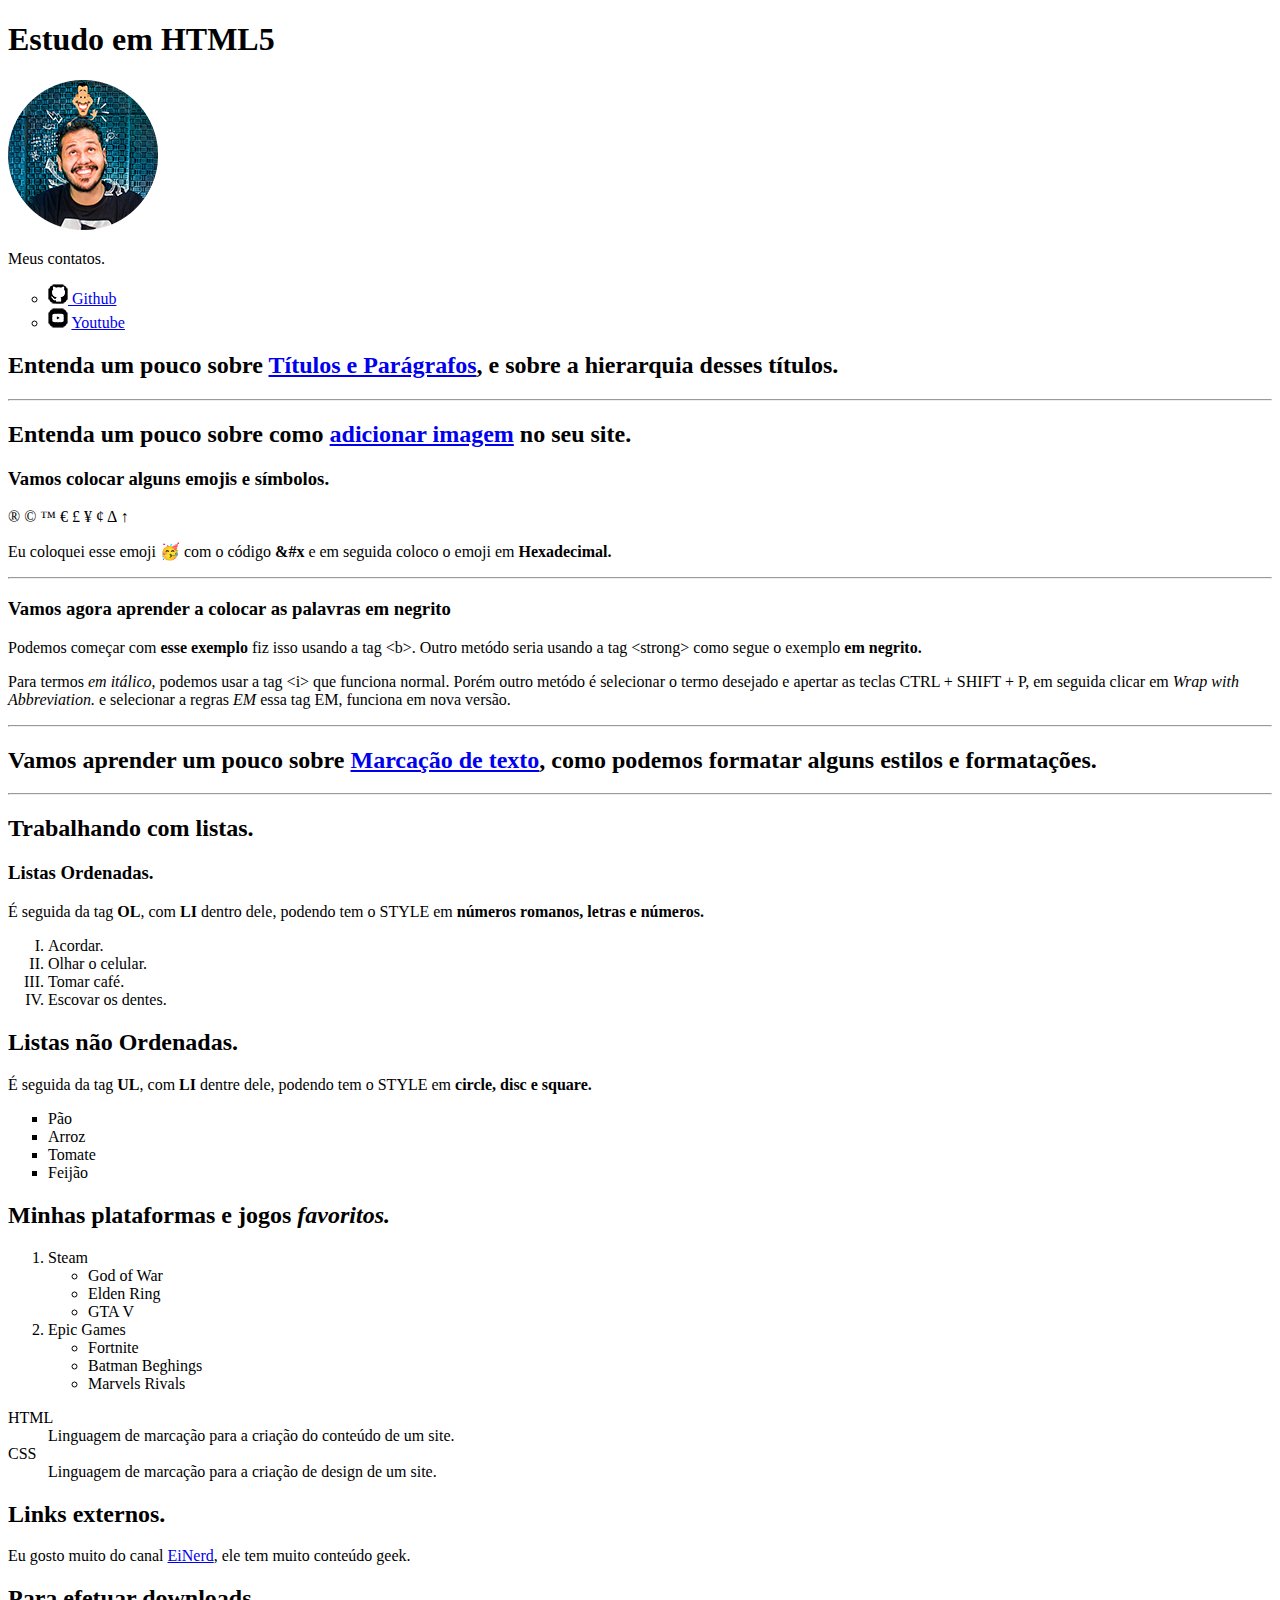
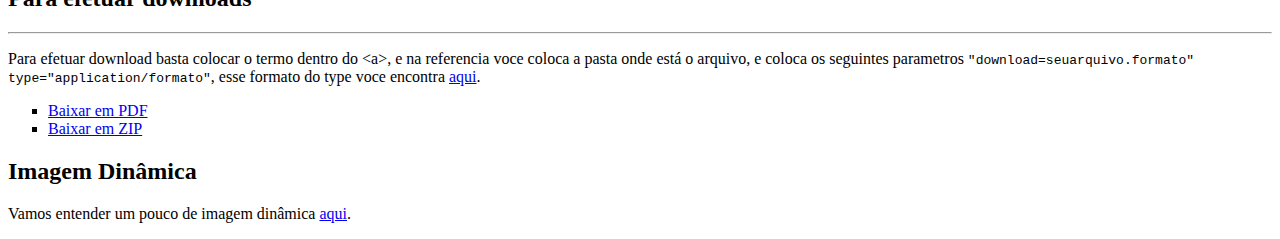
<file: index.html>
<!DOCTYPE html>
<html lang="pt-br">
<head>
    <meta charset="UTF-8">
    <meta name="viewport" content="width=device-width, initial-scale=1.0">
    <link rel="shortcut icon" href="favicon_html.ico" type="image/x-icon">
    <title>Aprendendo HTML5</title>
    <style>
        mark {
            background-color: blueviolet;
            color: aliceblue;
        }
    </style>
</head>
<body>
    <h1>Estudo em HTML5</h1>
    <img src="foto-perfil-guanabara.png" alt="Gustavo Guanabara">
    <p>Meus contatos.</p>
    <ul type="circle">
        <li><img src="icone-github.png" alt="Ícone Github"><a href="https://github.com/gustavoguanabara/html-css/tree/master/aulas-pdf" target="_blank" rel="unfollow"> Github</a></li>
        <li><img src="icone-youtube.png" alt="ícone youtube"> <a href="https://www.youtube.com/c/CursoemVídeo" target="_blank" rel="unfollow">Youtube</a></li>
    </ul>
    <h2>Entenda um pouco sobre <a href="pag002.html" rel="next">Títulos e Parágrafos</a>, e sobre a hierarquia desses títulos.</h2>
    <hr>
    
    <h2>Entenda um pouco sobre como <a href="pag004.html" rel="next">adicionar imagem</a> no seu site.</h2>

    <h3>Vamos colocar alguns emojis e símbolos.</h3>
    &reg; &copy; &trade; &euro; &pound; &yen; &cent; &Delta; &uarr;
    <p>Eu coloquei esse emoji &#x1F973; com o código <strong>&#x</strong> e em seguida coloco o emoji em <strong>Hexadecimal.</strong></p>
    <hr>
    
    <h3>Vamos agora aprender a colocar as palavras em negrito</h3>
    <p>Podemos começar com <b>esse exemplo</b> fiz isso usando a tag &lt;b&gt;. Outro metódo seria usando a tag &lt;strong&gt; como segue o exemplo <strong>em negrito.</strong></p>
    <p>Para termos <i>em itálico</i>, podemos usar a tag &lt;i&gt; que funciona normal. Porém outro metódo é selecionar o termo desejado e apertar as teclas CTRL + SHIFT + P, em seguida clicar em <i>Wrap with Abbreviation.</i> e selecionar a regras <em>EM</em> essa tag EM, funciona em nova versão.</p>
    <hr>

    <h2>Vamos aprender um pouco sobre <a href="pag003.html" rel="next">Marcação de texto</a>, como podemos formatar alguns estilos e formatações.</h2>
    <hr>

    <h2>Trabalhando com listas.</h2>
    <h3>Listas Ordenadas.</h3> 
    <p>É seguida da tag <strong>OL</strong>, com <strong>LI</strong> dentro dele, podendo tem o STYLE em <strong>números romanos, letras e números.</strong></p>
    <ol type="I"> 
        <li>Acordar.</li>
        <li>Olhar o celular.</li>
        <li>Tomar café.</li>
        <li>Escovar os dentes.</li>
    </ol>
    <h2>Listas não Ordenadas.</h2> <p>É seguida da tag <strong>UL</strong>, com <strong>LI</strong> dentre dele, podendo tem o STYLE em <strong>circle, disc e square.</strong></p>
    <ul type="square">
        <li>Pão</li>
        <li>Arroz</li>
        <li>Tomate</li>
        <li>Feijão</li>
    </ul>

    <h2>Minhas plataformas e jogos <i>favoritos.</i></h2>
    <ol>
        <li>Steam</li>
        <ul type="circle">
            <li>God of War</li>
            <li>Elden Ring</li>
            <li>GTA V</li>
        </ul>
        <li>Epic Games</li>
        <ul type="circle">
            <li>Fortnite</li>
            <li>Batman Beghings</li>
            <li>Marvels Rivals</li>
        </ul>
    </ol>

    <dl>
        <dt>HTML</dt>
        <dd>Linguagem de marcação para a criação do conteúdo de um site.</dd>
        <dt>CSS</dt>
        <dd>Linguagem de marcação para a criação de design de um site.</dd>
    </dl>

    <h2>Links externos.</h2>
    <!--Usando a tag A, conseguindo gerar um link externo. Importante usar o TARGET _blank e o REL external, para abrir em uma nova guia.-->
    <p>Eu gosto muito do canal <a href="https://www.youtube.com/@einerdtv" target="_blank" rel="external">EiNerd</a>, ele tem muito conteúdo geek.</p>

    <h2>Para efetuar downloads</h2>
    <hr>
    <p>Para efetuar download basta colocar o termo dentro do &lt;a&gt;, e na referencia voce coloca a pasta onde está o arquivo, e coloca os seguintes parametros <code>"download=seuarquivo.formato" type="application/formato"</code>, esse formato do type voce encontra <a href="https://www.iana.org/assignments/media-types/media-types.xhtml" target="_blank" rel="nofollow">aqui</a>.</p>
    <ul type="square">
        <li><a href="matricula/declaracao de matricula.pdf" download="declaracao de matricula.pdf" type="application/pdf">Baixar em PDF</a></li>
        <li><a href="matricula/declaracao de matricula.rar" download="declaracao de matricula.rar" type="application/rar">Baixar em ZIP</a></li>
    </ul>

    <h2>Imagem Dinâmica</h2>
    <p>Vamos entender um pouco de imagem dinâmica <a href="pag005.html" rel="next">aqui</a>.</p>


        
</body>
</html>
</file>
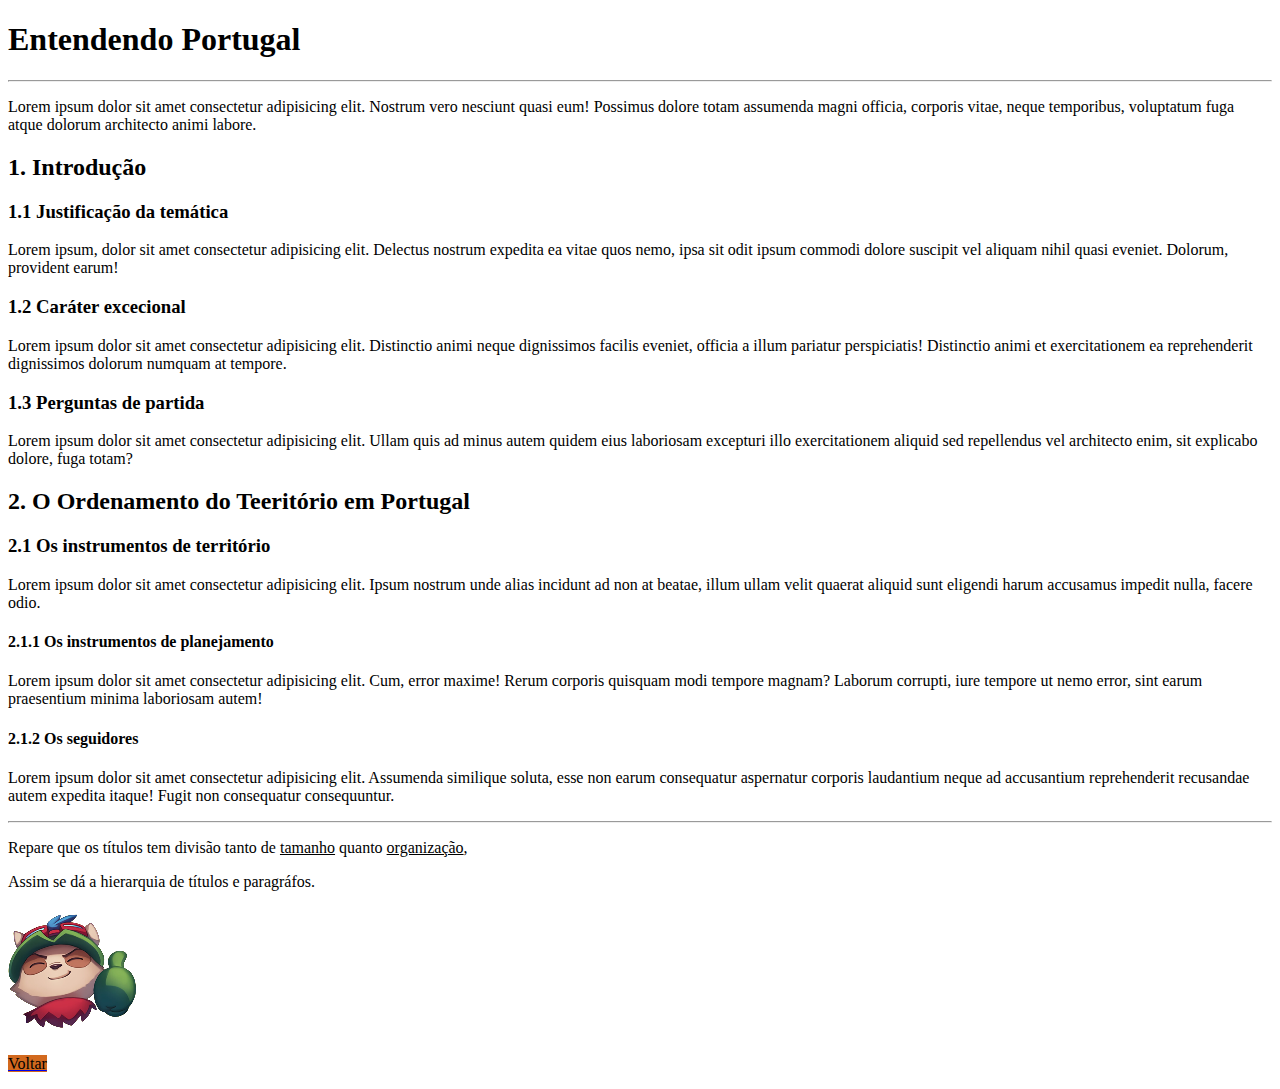
<file: pag002.html>
<!DOCTYPE html>
<html lang="pt-br">
<head>
    <meta charset="UTF-8">
    <meta name="viewport" content="width=device-width, initial-scale=1.0">
    <title>Títulos e hierarquia</title>
    <link rel="shortcut icon" href="favicon_html.ico" type="image/x-icon">
    <style>
        mark{
            background-color: chocolate;
        }
    </style>
</head>
<body>

    <h1>Entendendo Portugal</h1>

    <hr>
    <p>Lorem ipsum dolor sit amet consectetur adipisicing elit. Nostrum vero nesciunt quasi eum! Possimus dolore totam assumenda magni officia, corporis vitae, neque temporibus, voluptatum fuga atque dolorum architecto animi labore.</p>
    <h2>1. Introdução</h2>
    <h3>1.1 Justificação da temática</h3>
    <p>Lorem ipsum, dolor sit amet consectetur adipisicing elit. Delectus nostrum expedita ea vitae quos nemo, ipsa sit odit ipsum commodi dolore suscipit vel aliquam nihil quasi eveniet. Dolorum, provident earum!</p>
    <h3>1.2 Caráter excecional</h3>
    <p>Lorem ipsum dolor sit amet consectetur adipisicing elit. Distinctio animi neque dignissimos facilis eveniet, officia a illum pariatur perspiciatis! Distinctio animi et exercitationem ea reprehenderit dignissimos dolorum numquam at tempore.</p>
    <h3>1.3 Perguntas de partida</h3>
    <p>Lorem ipsum dolor sit amet consectetur adipisicing elit. Ullam quis ad minus autem quidem eius laboriosam excepturi illo exercitationem aliquid sed repellendus vel architecto enim, sit explicabo dolore, fuga totam?</p>
    
    <h2>2. O Ordenamento do Teeritório em Portugal</h2>
    <h3>2.1 Os instrumentos de território</h3>
    <p>Lorem ipsum dolor sit amet consectetur adipisicing elit. Ipsum nostrum unde alias incidunt ad non at beatae, illum ullam velit quaerat aliquid sunt eligendi harum accusamus impedit nulla, facere odio.</p>
    <h4>2.1.1 Os instrumentos de planejamento</h4>
    <p>Lorem ipsum dolor sit amet consectetur adipisicing elit. Cum, error maxime! Rerum corporis quisquam modi tempore magnam? Laborum corrupti, iure tempore ut nemo error, sint earum praesentium minima laboriosam autem!</p>
    <h4>2.1.2 Os seguidores</h4>
    <p>Lorem ipsum dolor sit amet consectetur adipisicing elit. Assumenda similique soluta, esse non earum consequatur aspernatur corporis laudantium neque ad accusantium reprehenderit recusandae autem expedita itaque! Fugit non consequatur consequuntur.</p>
    <hr>

    <p>Repare que os títulos tem divisão tanto de <ins>tamanho</ins> quanto <ins>organização</ins>, </p>
    <p>Assim se dá a hierarquia de títulos e paragráfos.</p>

    <img src="8371_Teemo.png" alt="Foto do Teemo">

    <p><a href="index.html" rel="prev">
        <mark>Voltar</mark>
    </a></p>
    <!-- Aparentemente se voce colocar um <br> A gente quebra a linha, por que o que importa é como esta a tag &lt;p e /p&gt; mas se eu escrevo &lt;br&gt; <br>Vai quebrar a linha kkkk</p>
    <hr> &lt; significa LESS THAN / e &gt; significa GREATER THAN-->
</body>
</html>
</file>
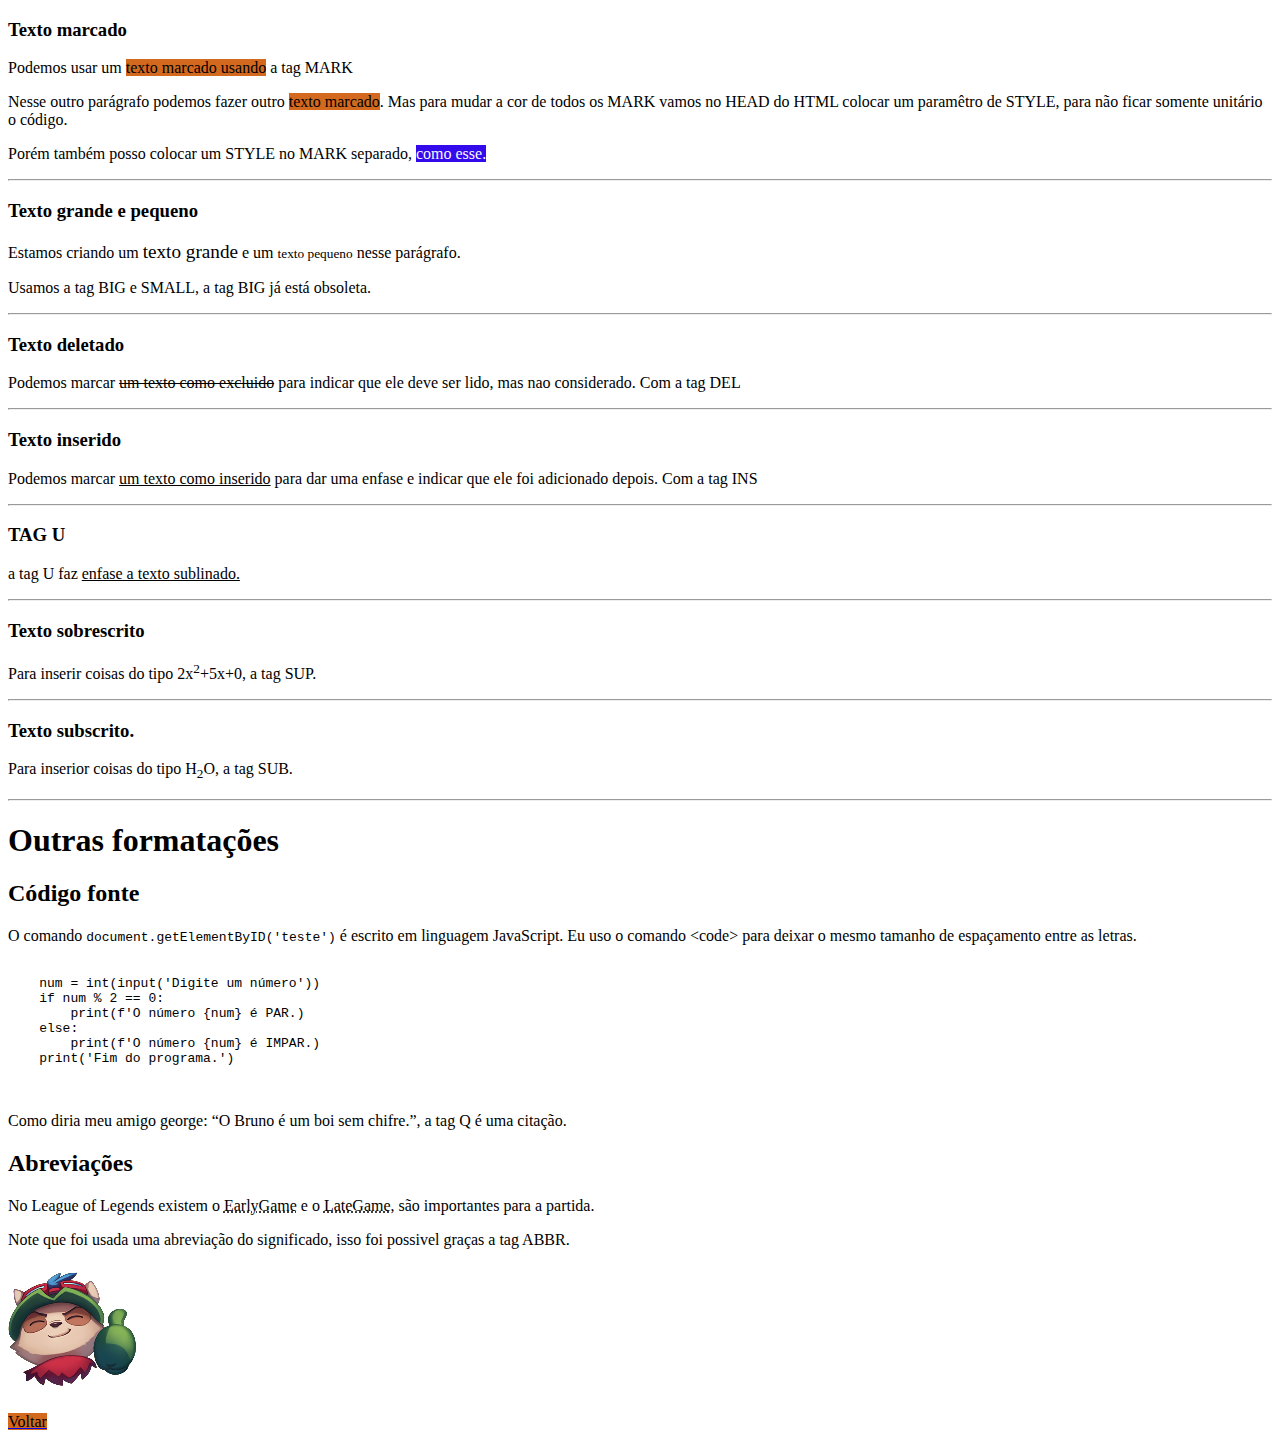
<file: pag003.html>
<!DOCTYPE html>
<html lang="pt-br">
<head>
    <meta charset="UTF-8">
    <meta name="viewport" content="width=device-width, initial-scale=1.0">
    <title>Marcações de texto</title>
    <link rel="shortcut icon" href="favicon_html.ico" type="image/x-icon">
    <style>
        mark{
            background-color: chocolate;
        }
    </style>
</head>
<body>
    <h3>Texto marcado</h3>
    <p>Podemos usar um <MARK>texto marcado usando</MARK> a tag MARK</p>
    <P>Nesse outro parágrafo podemos fazer outro <mark>texto marcado</mark>. Mas para mudar a cor de todos os MARK vamos no HEAD do HTML colocar um paramêtro de STYLE, para não ficar somente unitário o código.</P>
    <p>Porém também posso colocar um STYLE no MARK separado, <mark style="background-color: rgb(51, 10, 235); color: ghostwhite;">como esse.</mark></p>
    <hr>

    <h3>Texto grande e pequeno</h3>
    <p>Estamos criando um <big>texto grande</big> e um <small>texto pequeno</small> nesse parágrafo.</p>
    <p>Usamos a tag BIG e SMALL, a tag BIG já está obsoleta.</p>
    <hr>
    <h3>Texto deletado</h3>
    <p>Podemos marcar <del>um texto como excluido</del> para indicar que ele deve ser lido, mas nao considerado. Com a tag DEL</p>
    <hr>
    <h3>Texto inserido</h3>
    <p>Podemos marcar <ins>um texto como inserido</ins> para dar uma enfase e indicar que ele foi adicionado depois. Com a tag INS</p>
    <hr>
    <h3>TAG U</h3>
    <p>a tag U faz <u>enfase a texto sublinado.</u></p>
    <hr>
    <h3>Texto sobrescrito</h3>
    <p>Para inserir coisas do tipo 2x<sup>2</sup>+5x+0, a tag SUP.</p>
    <hr>
    <h3>Texto subscrito.</h3>
    <p>Para inserior coisas do tipo H<sub>2</sub>O, a tag SUB.</p>
    <hr>
    <h1>Outras formatações</h1>
    <h2>Código fonte</h2>
    <p>O comando <code>document.getElementByID('teste')</code> é escrito em linguagem JavaScript. Eu uso o comando &lt;code&gt; para deixar o mesmo tamanho de espaçamento entre as letras.</p>
    <pre>
        <code>
    num = int(input('Digite um número'))
    if num % 2 == 0:
        print(f'O número {num} é PAR.)
    else:
        print(f'O número {num} é IMPAR.)
    print('Fim do programa.')
        </code>
    </pre>

    <p>Como diria meu amigo george: <q>O Bruno é um boi sem chifre.</q>, a tag Q é uma citação.</p>

    <h2>Abreviações</h2>
    <p>No League of Legends existem o <abbr title="Começo do jogo.">EarlyGame</abbr> e o <abbr title="Final do jogo.">LateGame</abbr>, são importantes para a partida.</p>
    <p>Note que foi usada uma abreviação do significado, isso foi possivel graças a tag ABBR.</p>
    <img src="8371_Teemo.png" alt="Imagem do Teemo">
    <p><a href="index.html" rel="prev">
        <mark>Voltar</mark>
    </a></p>
</body>
</html>
</file>
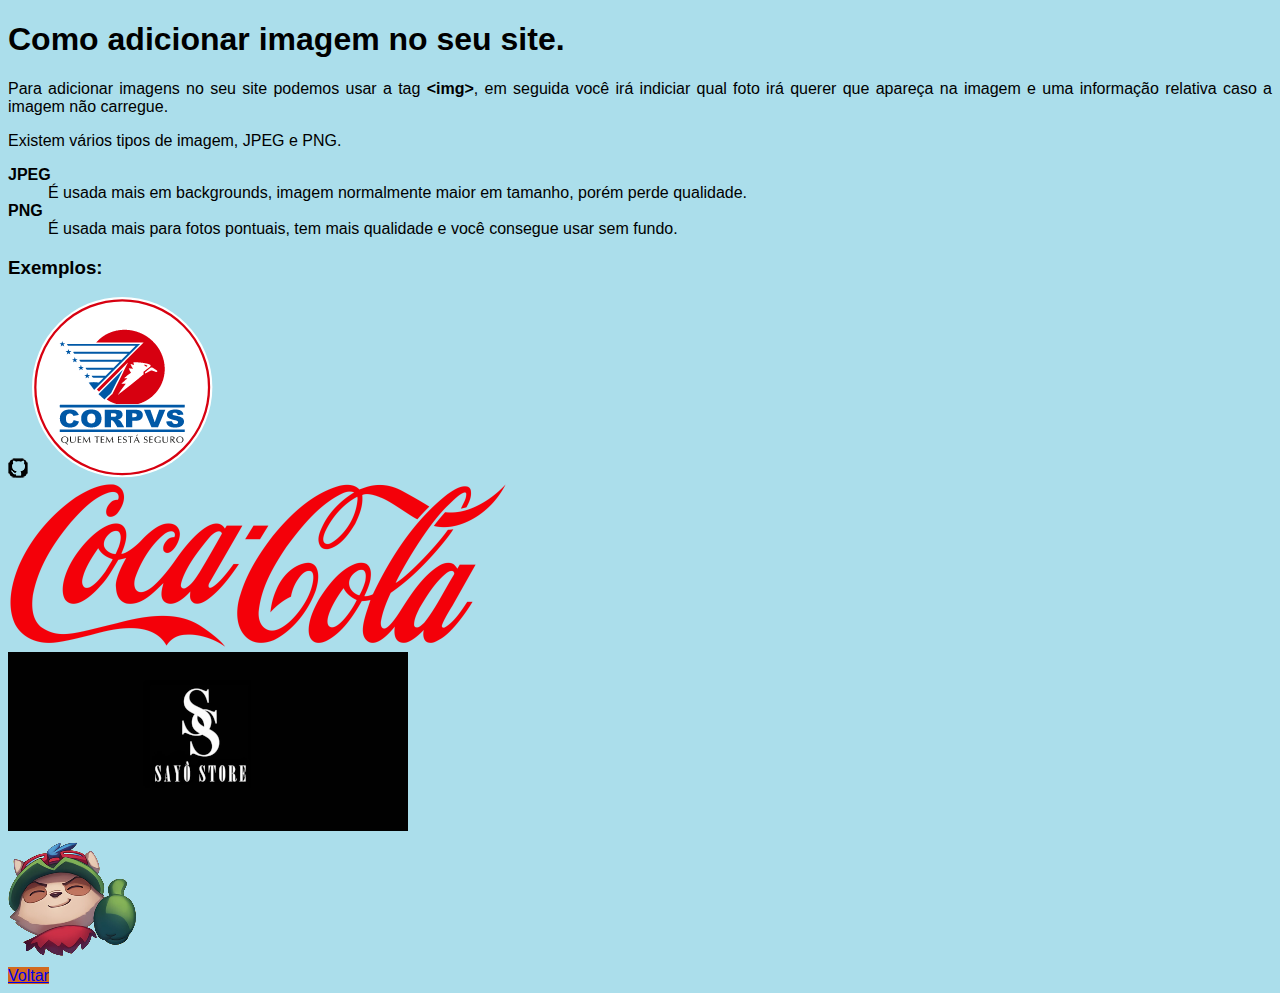
<file: pag004.html>
<!DOCTYPE html>
<html lang="pt-br">
<head>
    <meta charset="UTF-8">
    <meta name="viewport" content="width=device-width, initial-scale=1.0">
    <title>Como adicionar imagem</title>
    <link rel="shortcut icon" href="favicon_html.ico" type="image/x-icon">
    <style>
        mark {
        background-color: blueviolet;
        color: aliceblue;
        }
        body {
            background-color: rgb(171, 222, 235);
            font-family: 'Gill Sans', 'Gill Sans MT', Calibri, 'Trebuchet MS', sans-serif;
            font-size: 16px;
        }
        p {
            text-align: justify;
        }
    </style>
</head>
<body>
    <h1>Como adicionar imagem no seu site.</h1>
    <p>Para adicionar imagens no seu site podemos usar a tag <strong>&lt;img&gt;</strong>, em seguida você irá indiciar qual foto irá querer que apareça na imagem e uma informação relativa caso a imagem não carregue. </p>
    <p>Existem vários tipos de imagem, JPEG e PNG.</p>
    <dl>
        <strong>
            <dt>JPEG</dt>
        </strong>
        <dd>É usada mais em backgrounds, imagem normalmente maior em tamanho, porém perde qualidade.</dd>
        <strong>
            <dt>PNG</dt>
        </strong>
        <dd>É usada mais para fotos pontuais, tem mais qualidade e você consegue usar sem fundo.</dd>
    </dl>
    <h3>Exemplos:</h3>
    <img src="icone-github.png" alt="Github">
    <img src="logo-corpvs.png" alt="LOGO CORPVS SEGURANÇA"> <br>
    <img src="logo-coca-500.png" alt="LOGO DA COCA COLA"> <br>
    <img src="193d0559-15fd-4ba2-bf56-fa9e955080e3.png" alt="LOGO DA SAYO STORE"><br>
    <img src="8371_Teemo.png" alt=""><br>
    <mark style="background-color: chocolate;"><a href="index.html" rel="prev">Voltar</a></mark>
</body>
</html>
</file>
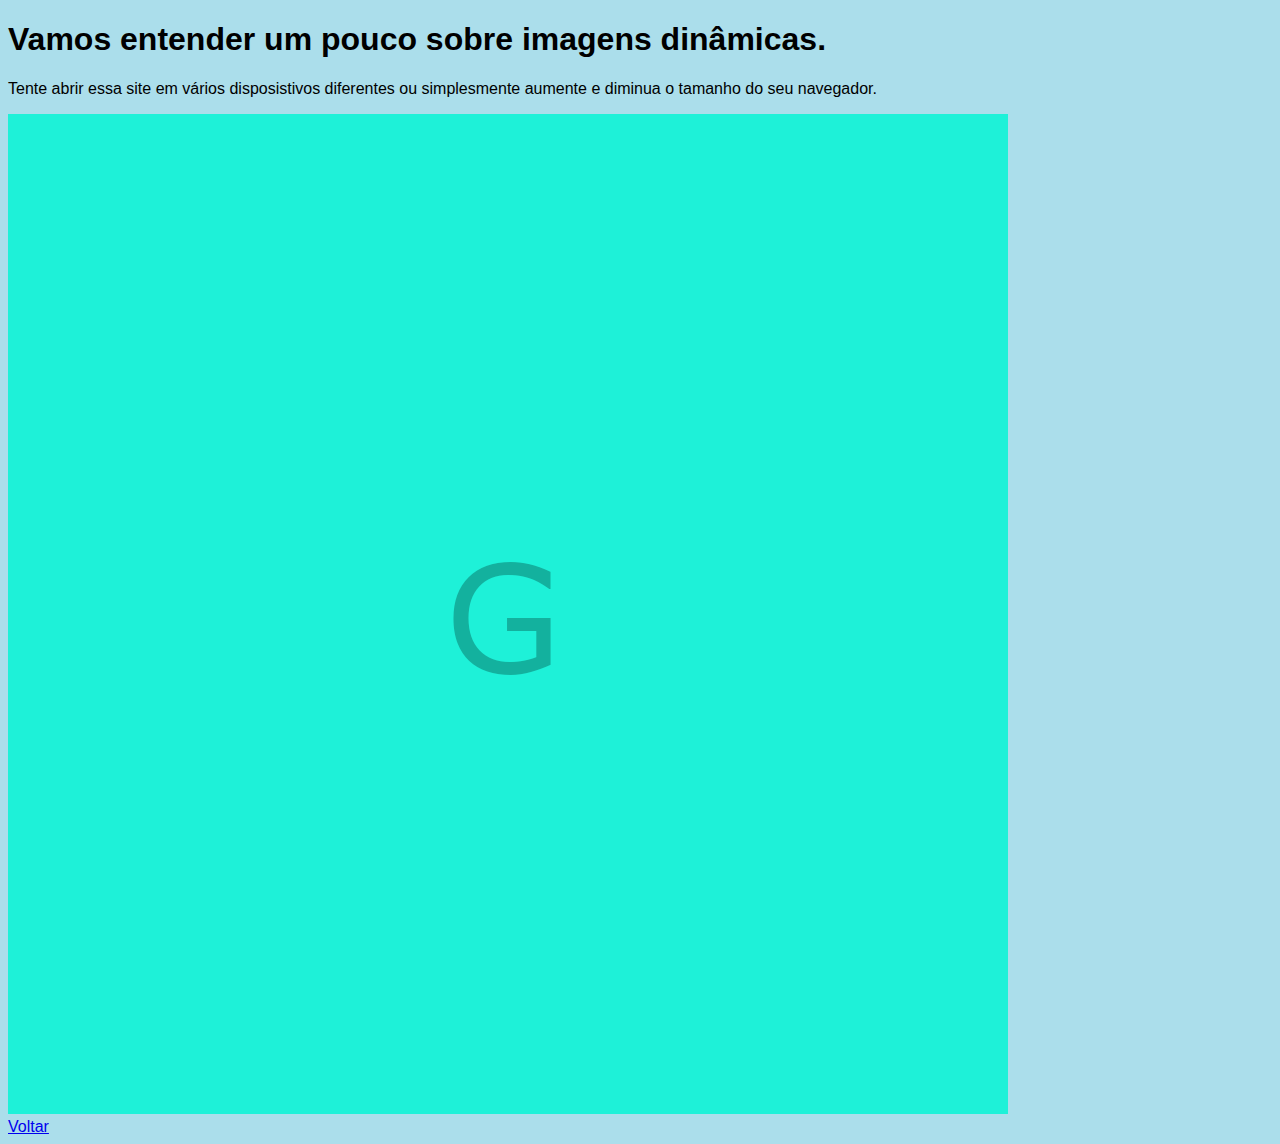
<file: pag005.html>
<!DOCTYPE html>
<html lang="pt-br">
<head>
    <meta charset="UTF-8">
    <meta name="viewport" content="width=device-width, initial-scale=1.0">
    <title>Imagem Dinâmica</title>
    <link rel="shortcut icon" href="favicon_html.ico" type="image/x-icon">
    <style>
        mark {
        background-color: blueviolet;
        color: aliceblue;
        }
        body {
            background-color: rgb(171, 222, 235);
            font-family: 'Gill Sans', 'Gill Sans MT', Calibri, 'Trebuchet MS', sans-serif;
            font-size: 16px;
        }
        p {
            text-align: justify;
        }
    </style>
</head>
<body>
    <h1>Vamos entender um pouco sobre imagens dinâmicas.</h1>
    <p>Tente abrir essa site em vários disposistivos diferentes ou simplesmente aumente e diminua o tamanho do seu navegador.</p>

    <picture>
        <source media="(max-width: 750px)" srcset="foto-p.png" type="image/png">
        <source media="(max-width: 1200px)" srcset="foto-m.png" type="image/png">
        <source media="(max-width: 1500px)" srcset="foto-g.png" type="image/png">
        <img src="foto-g.png" alt="Imagem grande.">
    </picture>
     <br>
    <a href="index.html" rel="prev">Voltar</a>
</body>
</html>
</file>
